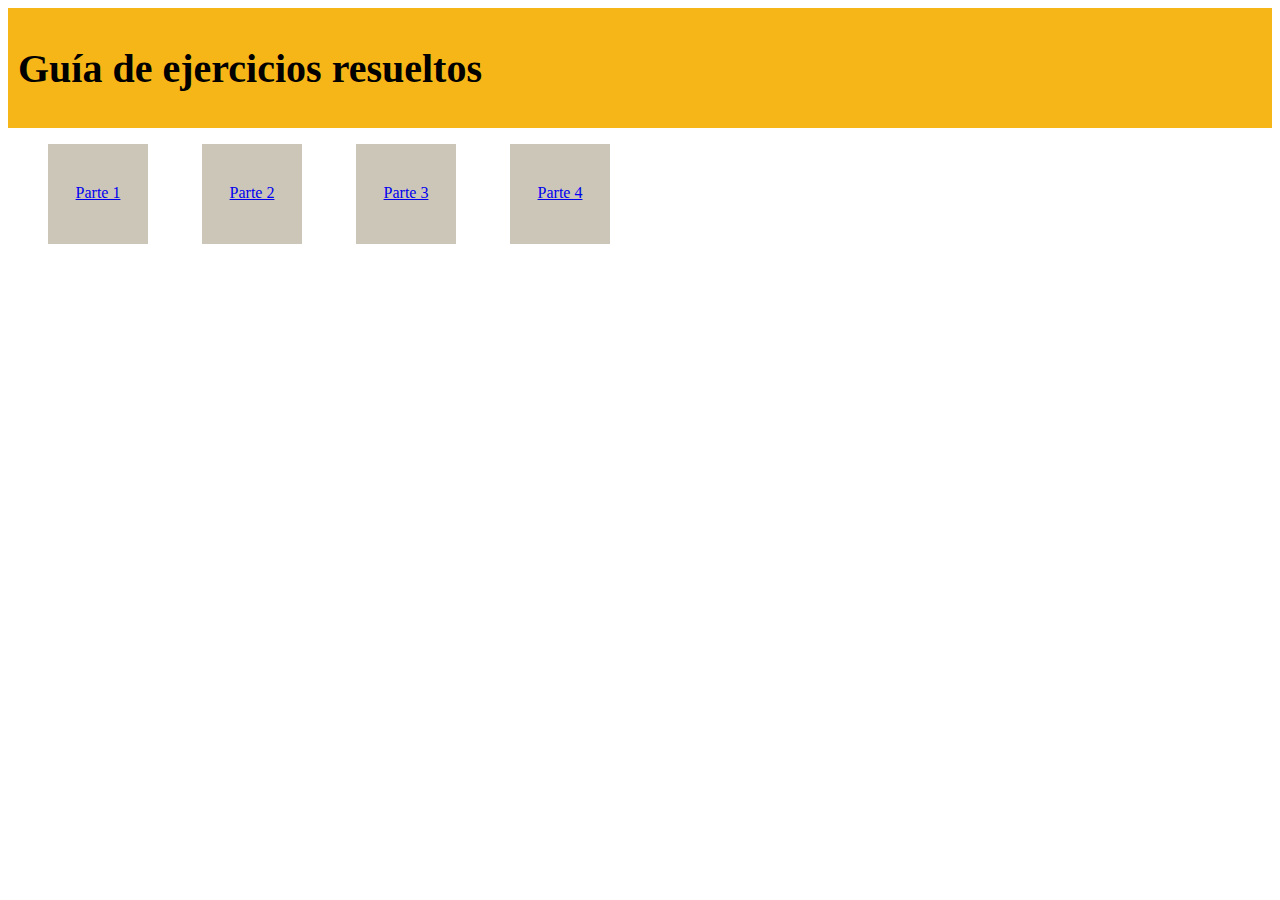
<file: index.html>
<!DOCTYPE html>
<html>
  <head>
    <meta charset="utf-8">
    <title>Banderas Diplay</title>
    <link rel="stylesheet" href="css/main.css">
  </head>
  <body>
    <header>
        <h1>Guía de ejercicios resueltos</h1>
    </header>

    <ol>
      <li class="block"><a target="_blank" href="parte-1/index.html">Parte 1</a></li>
      <li class="block"><a target="_blank" href="parte-2/index.html">Parte 2</a></li>
      <li class="block"><a target="_blank" href="parte-3/index.html">Parte 3</a></li>
      <li class="block"><a target="_blank" href="parte-4/index.html">Parte 4</a></li>
    </ol>

  </body>
</html>
</file>
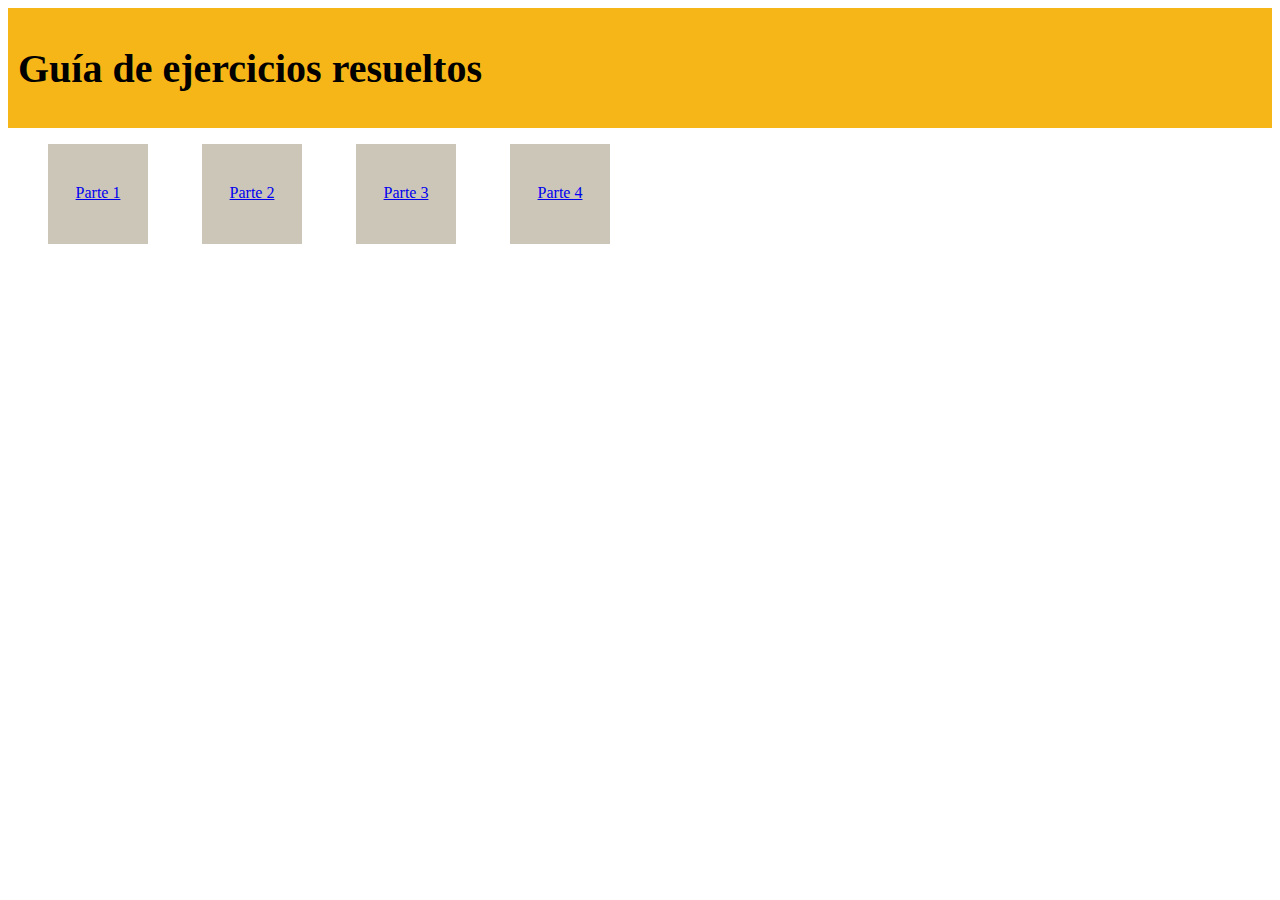
<file: html/index.html>
<!DOCTYPE html>
<html>
  <head>
    <meta charset="utf-8">
    <title>Banderas Diplay</title>
    <link rel="stylesheet" href="../css/main.css">
  </head>
  <body>
    <header>
        <h1>Guía de ejercicios resueltos</h1>
    </header>

    <ol>
      <li class="block"><a target="_blank" href="parte_1.html">Parte 1</a></li>
      <li class="block"><a target="_blank" href="parte_2.html">Parte 2</a></li>
      <li class="block"><a target="_blank" href="parte_3.html">Parte 3</a></li>
      <li class="block"><a target="_blank" href="parte_4.html">Parte 4</a></li>
    </ol>

  </body>
</html>
</file>
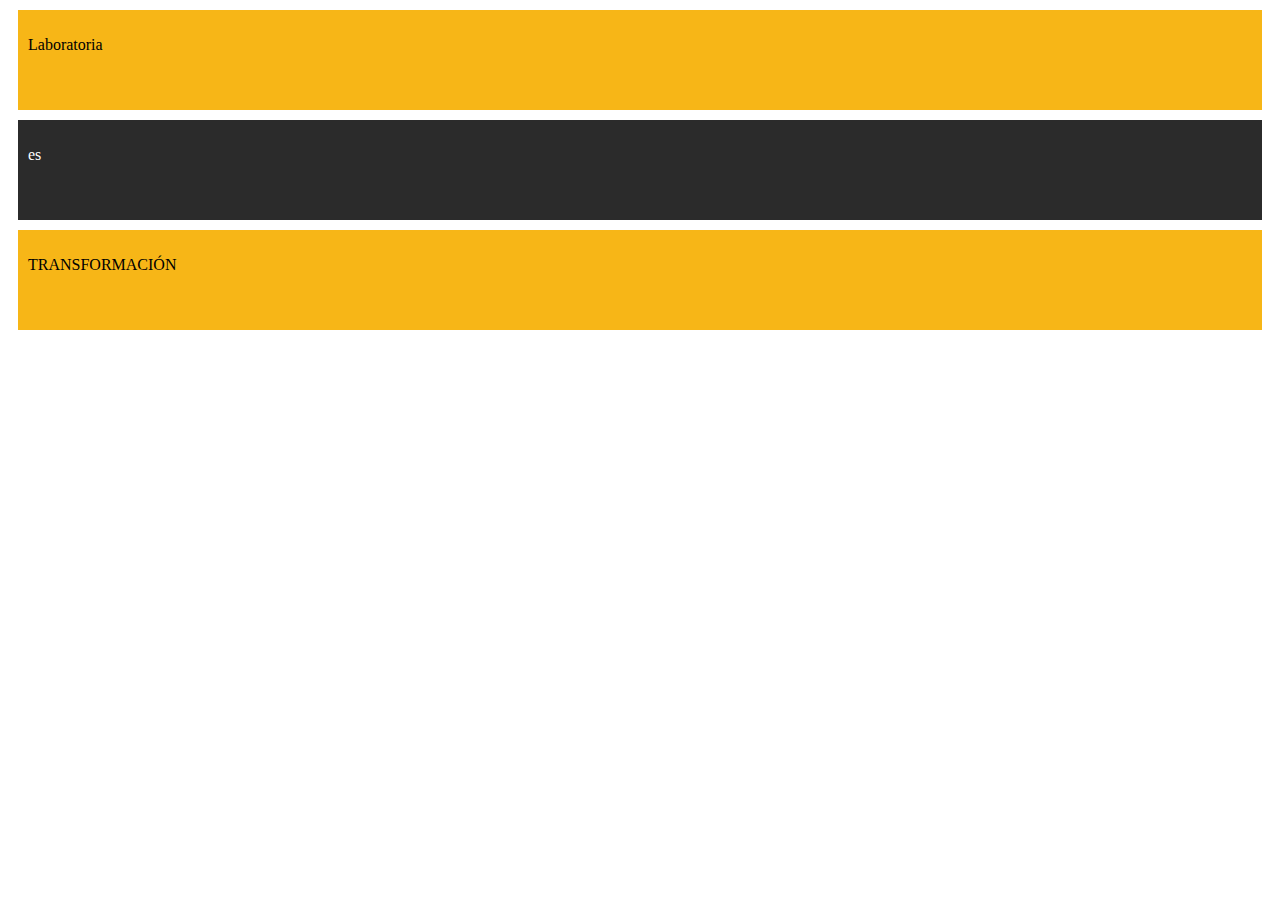
<file: parte-1/index.html>
<!DOCTYPE html>
<html>
  <head>
    <meta charset="utf-8">
    <title>Parte 1</title>
    <link rel="stylesheet" href="main.css">
  </head>
  <body>
    <div class="first"><p>Laboratoria</p></div>
    <div class="second"><p>es</p></div>
    <div class="third"><p>TRANSFORMACIÓN</p></div>
  </body>
</html>
</file>
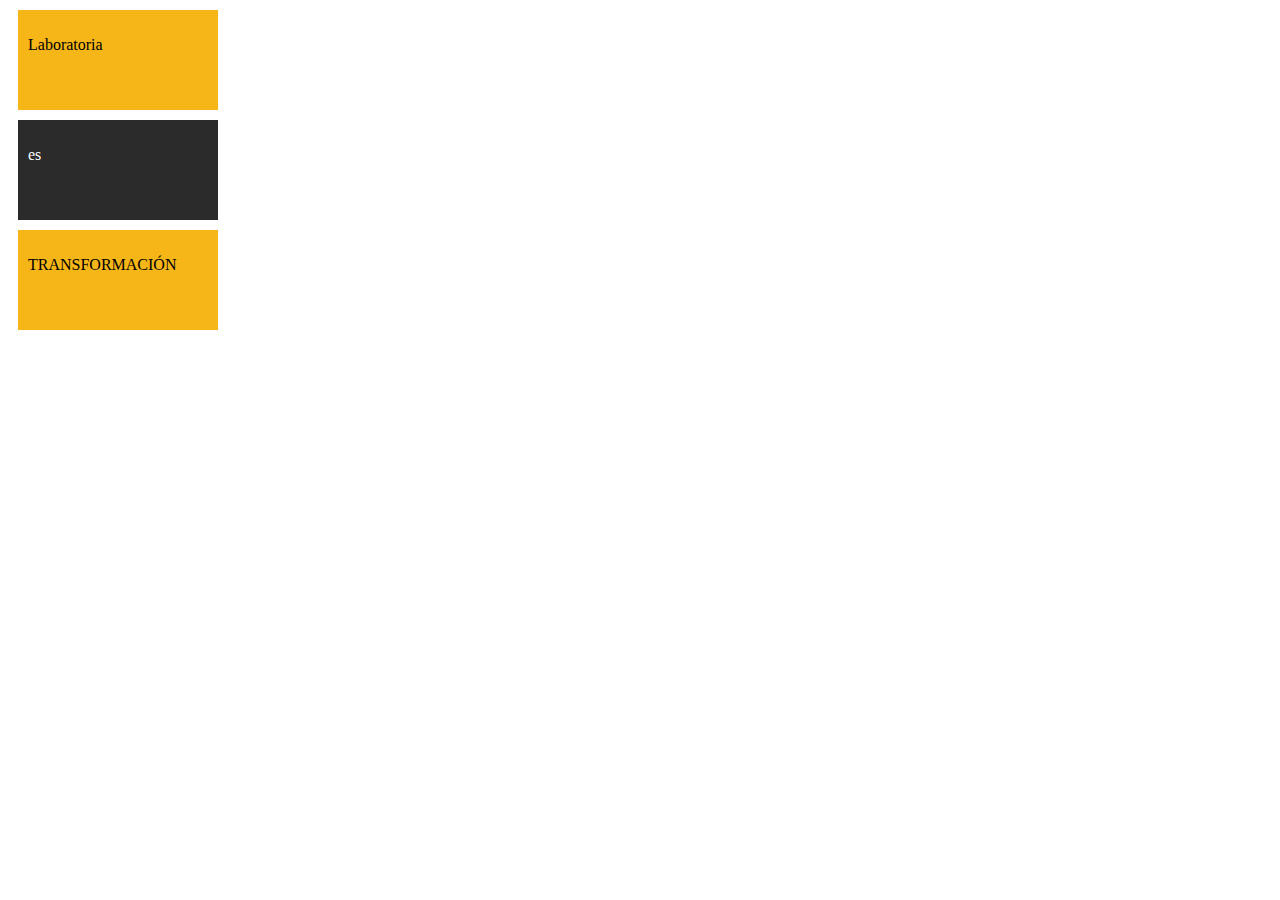
<file: parte-2/index.html>
<!DOCTYPE html>
<html>
  <head>
    <meta charset="utf-8">
    <title>Parte 2</title>
    <link rel="stylesheet" href="main.css">
  </head>
  <body>
    <div class="first"><p>Laboratoria</p></div>
    <div class="second"><p>es</p></div>
    <div class="third"><p>TRANSFORMACIÓN</p></div>
  </body>
</html>
</file>
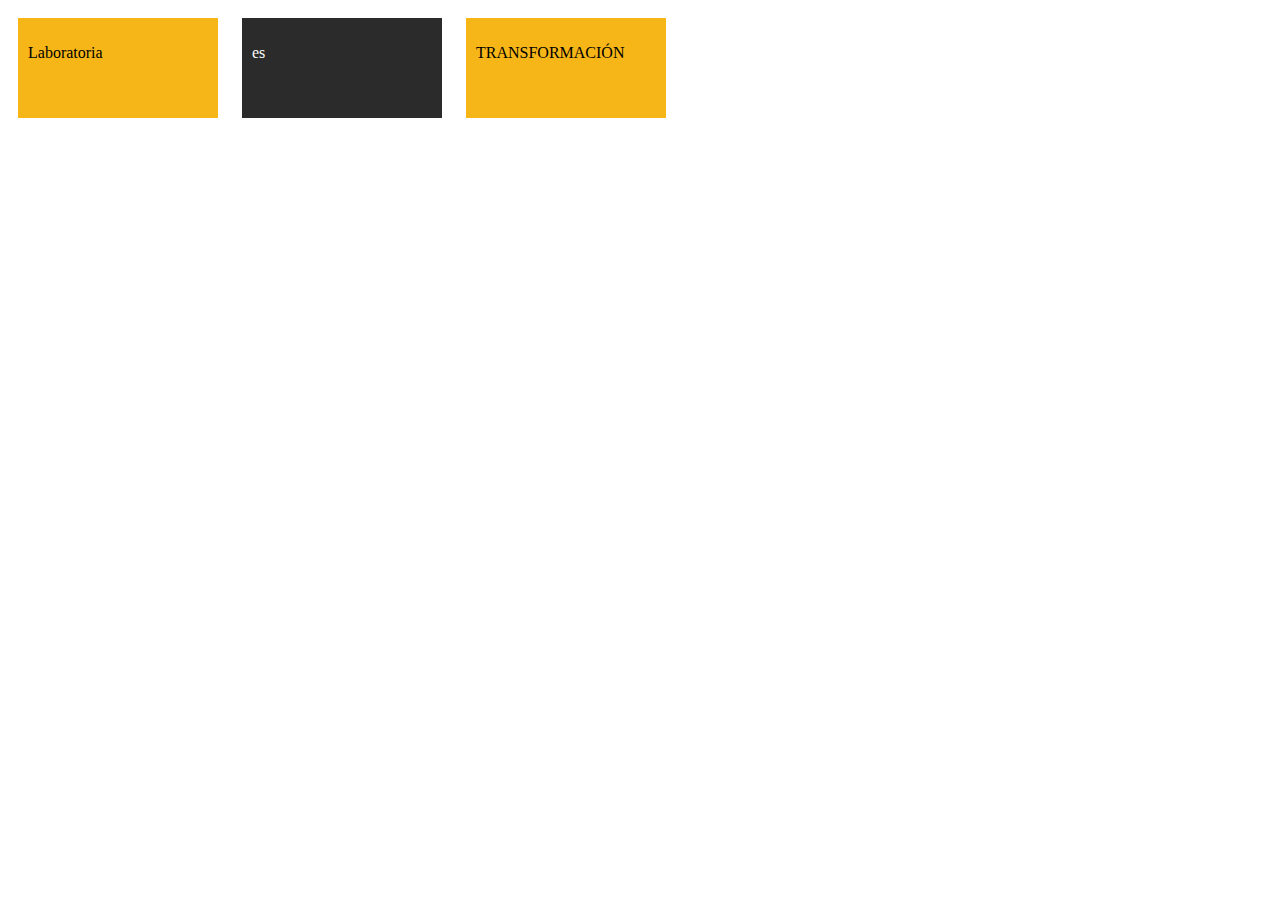
<file: parte-3/index.html>
<!DOCTYPE html>
<html>
  <head>
    <meta charset="utf-8">
    <title>Parte 3</title>
    <link rel="stylesheet" href="main.css">
  </head>
  <body>
    <div class="first"><p>Laboratoria</p></div>
    <div class="second"><p>es</p></div>
    <div class="third"><p>TRANSFORMACIÓN</p></div>
  </body>
</html>
</file>
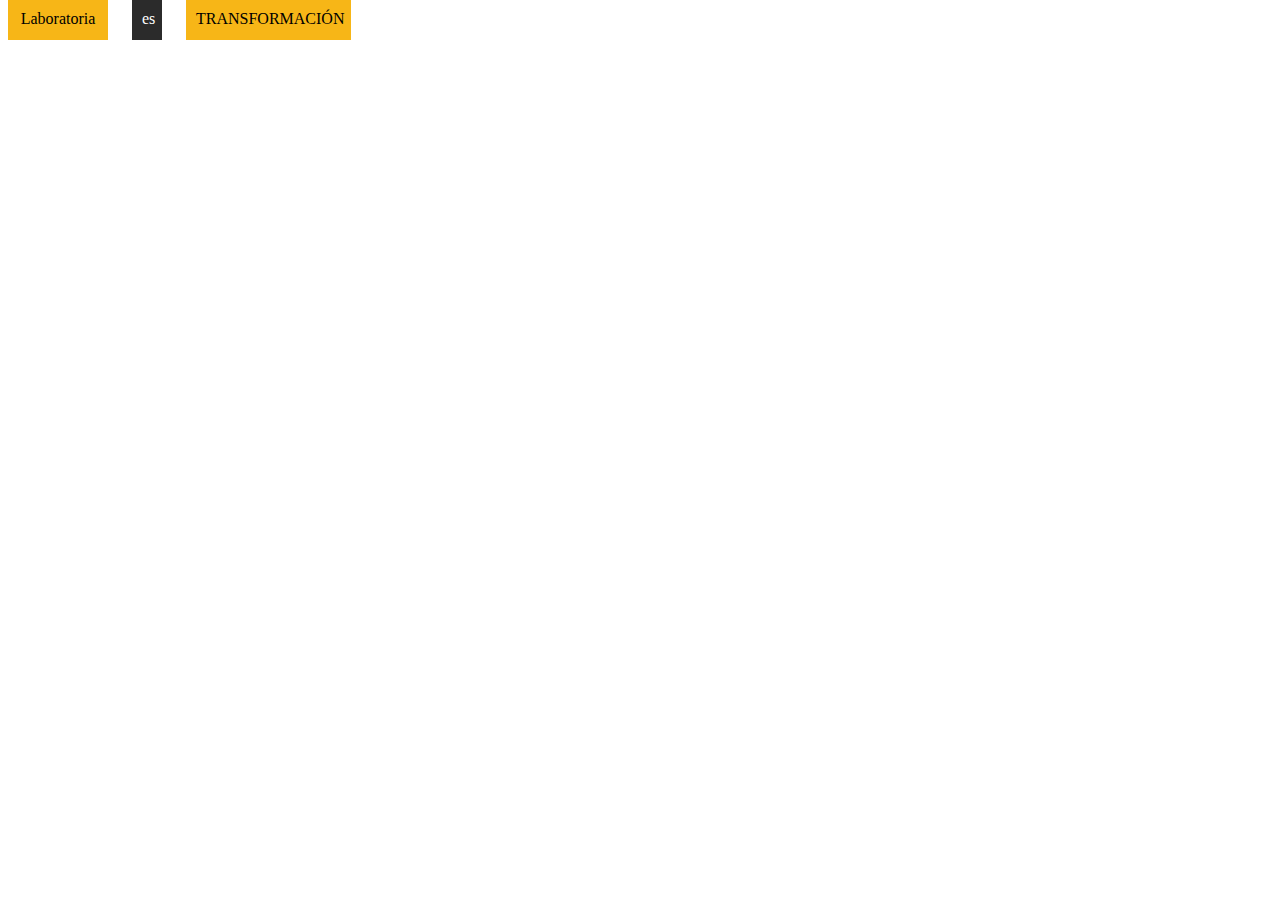
<file: parte-4/index.html>
<!DOCTYPE html>
<html>
  <head>
    <meta charset="utf-8">
    <title>Parte 4</title>
    <link rel="stylesheet" href="main.css">
  </head>
  <body>
    <div class="first"><p>Laboratoria</p></div>
    <div class="second"><p>es</p></div>
    <div class="third"><p>TRANSFORMACIÓN</p></div>
  </body>
</html>
</file>
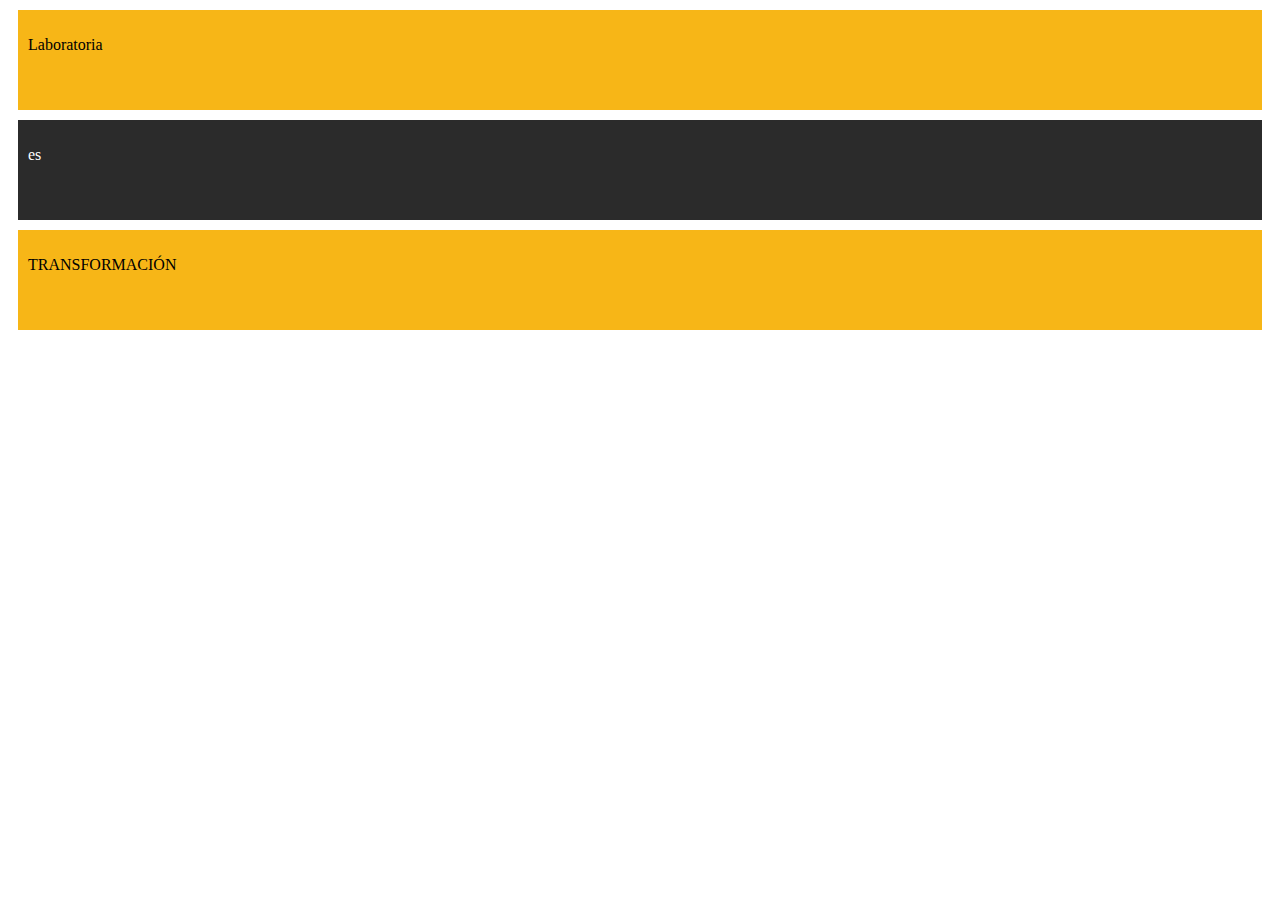
<file: html/parte_1.html>
<!DOCTYPE html>
<html>
  <head>
    <meta charset="utf-8">
    <title>Parte 1</title>
    <link rel="stylesheet" href="../css/parte_1.css">
  </head>
  <body>
    <div class="first"><p>Laboratoria</p></div>
    <div class="second"><p>es</p></div>
    <div class="third"><p>TRANSFORMACIÓN</p></div>
  </body>
</html>
</file>
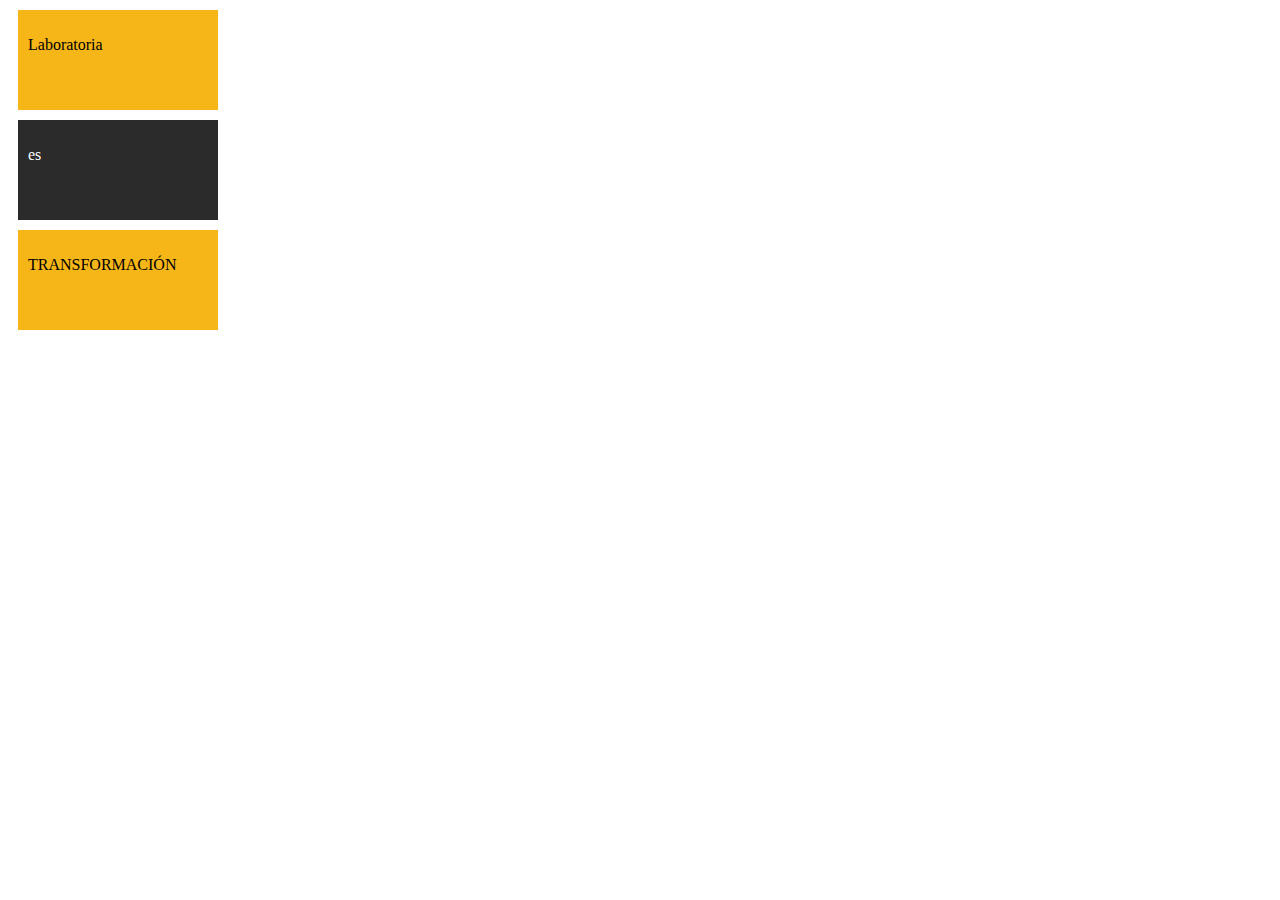
<file: html/parte_2.html>
<!DOCTYPE html>
<html>
  <head>
    <meta charset="utf-8">
    <title>Parte 2</title>
    <link rel="stylesheet" href="../css/parte_2.css">
  </head>
  <body>
    <div class="first"><p>Laboratoria</p></div>
    <div class="second"><p>es</p></div>
    <div class="third"><p>TRANSFORMACIÓN</p></div>
  </body>
</html>
</file>
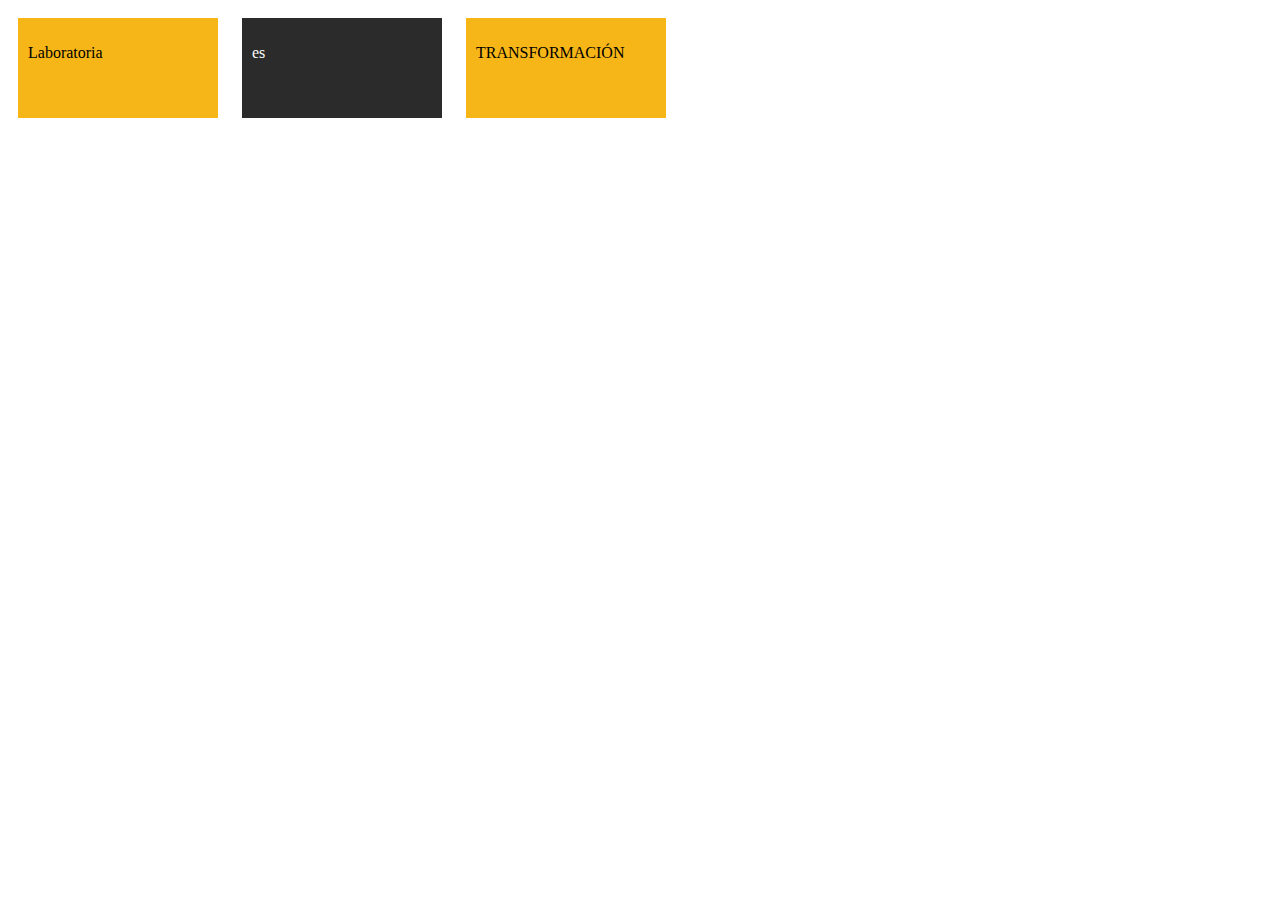
<file: html/parte_3.html>
<!DOCTYPE html>
<html>
  <head>
    <meta charset="utf-8">
    <title>Parte 3</title>
    <link rel="stylesheet" href="../css/parte_3.css">
  </head>
  <body>
    <div class="first"><p>Laboratoria</p></div>
    <div class="second"><p>es</p></div>
    <div class="third"><p>TRANSFORMACIÓN</p></div>
  </body>
</html>
</file>
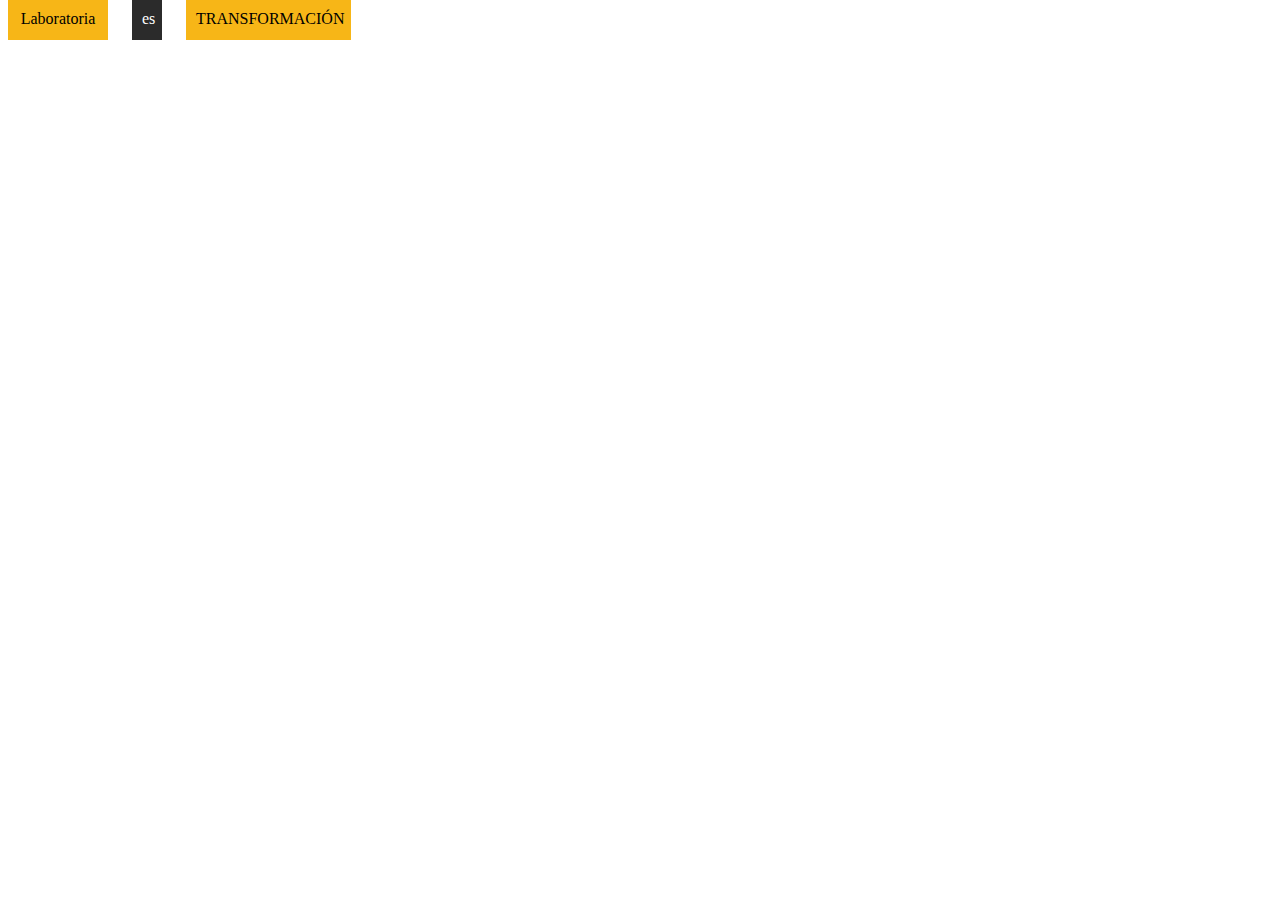
<file: html/parte_4.html>
<!DOCTYPE html>
<html>
  <head>
    <meta charset="utf-8">
    <title>Parte 4</title>
    <link rel="stylesheet" href="../css/parte_4.css">
  </head>
  <body>
    <div class="first"><p>Laboratoria</p></div>
    <div class="second"><p>es</p></div>
    <div class="third"><p>TRANSFORMACIÓN</p></div>
  </body>
</html>
</file>
<file: css/main.css>
header {
  background-color: #f7b617;
  height: 100px;
  padding: 10px;
  font-size: 20px;
}
.block {
  background-color: #ccc6b9;
  display: inline-block;
  box-sizing: border-box;
  height: 100px;
  padding-top: 40px;
  text-align: center;
  width: 100px;
  margin-right: 50px
}
</file>
<file: parte-1/main.css>
div{
  box-sizing: border-box;
  display: block;
  height: 100px;
  margin:10px;
  padding: 10px;
}
.first , .third{
    background-color: #f7b617;
}
.second{
  background-color: #2b2b2b;
  color:white;
}
</file>
<file: parte-2/main.css>
div{
  box-sizing: border-box;
  display: block;
  height: 100px;
  margin:10px;
  padding: 10px;
  width: 200px
}
.first , .third{
    background-color: #f7b617;
}
.second{
  background-color: #2b2b2b;
  color:white;
}
</file>
<file: parte-3/main.css>
div{
  box-sizing: border-box;
  display: inline-block;
  height: 100px;
  margin:10px;
  padding: 10px;
  width: 200px
}
.first , .third{
    background-color: #f7b617;
}
.second{
  background-color: #2b2b2b;
  color:white;
}
</file>
<file: parte-4/main.css>
div{
  box-sizing: border-box;
  display: inline-block;
  margin-top: 0px;
}
.first {
    background-color: #f7b617;
    height:40px;
    width: 100px;
    margin-right: 20px;
}
.second{
  background-color: #2b2b2b;
  color:white;
  height: 40px;
  width: 30px;
  margin-right: 20px;
}
.third{
  background-color: #f7b617;
  height: 40px;
  width: 165px;
}
p{
  text-align: center;
  margin-top: 0px;
  padding:10px;
}
*{
  margin-top: 0
}
</file>
<file: css/parte_1.css>
div{
  box-sizing: border-box;
  display: block;
  height: 100px;
  margin:10px;
  padding: 10px;
}
.first , .third{
    background-color: #f7b617;
}
.second{
  background-color: #2b2b2b;
  color:white;
}
</file>
<file: css/parte_2.css>
div{
  box-sizing: border-box;
  display: block;
  height: 100px;
  margin:10px;
  padding: 10px;
  width: 200px
}
.first , .third{
    background-color: #f7b617;
}
.second{
  background-color: #2b2b2b;
  color:white;
}
</file>
<file: css/parte_3.css>
div{
  box-sizing: border-box;
  display: inline-block;
  height: 100px;
  margin:10px;
  padding: 10px;
  width: 200px
}
.first , .third{
    background-color: #f7b617;
}
.second{
  background-color: #2b2b2b;
  color:white;
}
</file>
<file: css/parte_4.css>
div{
  box-sizing: border-box;
  display: inline-block;
  margin-top: 0px;
}
.first {
    background-color: #f7b617;
    height:40px;
    width: 100px;
    margin-right: 20px;
}
.second{
  background-color: #2b2b2b;
  color:white;
  height: 40px;
  width: 30px;
  margin-right: 20px;
}
.third{
  background-color: #f7b617;
  height: 40px;
  width: 165px;
}
p{
  text-align: center;
  margin-top: 0px;
  padding:10px;
}
*{
  margin-top: 0
}
</file>
